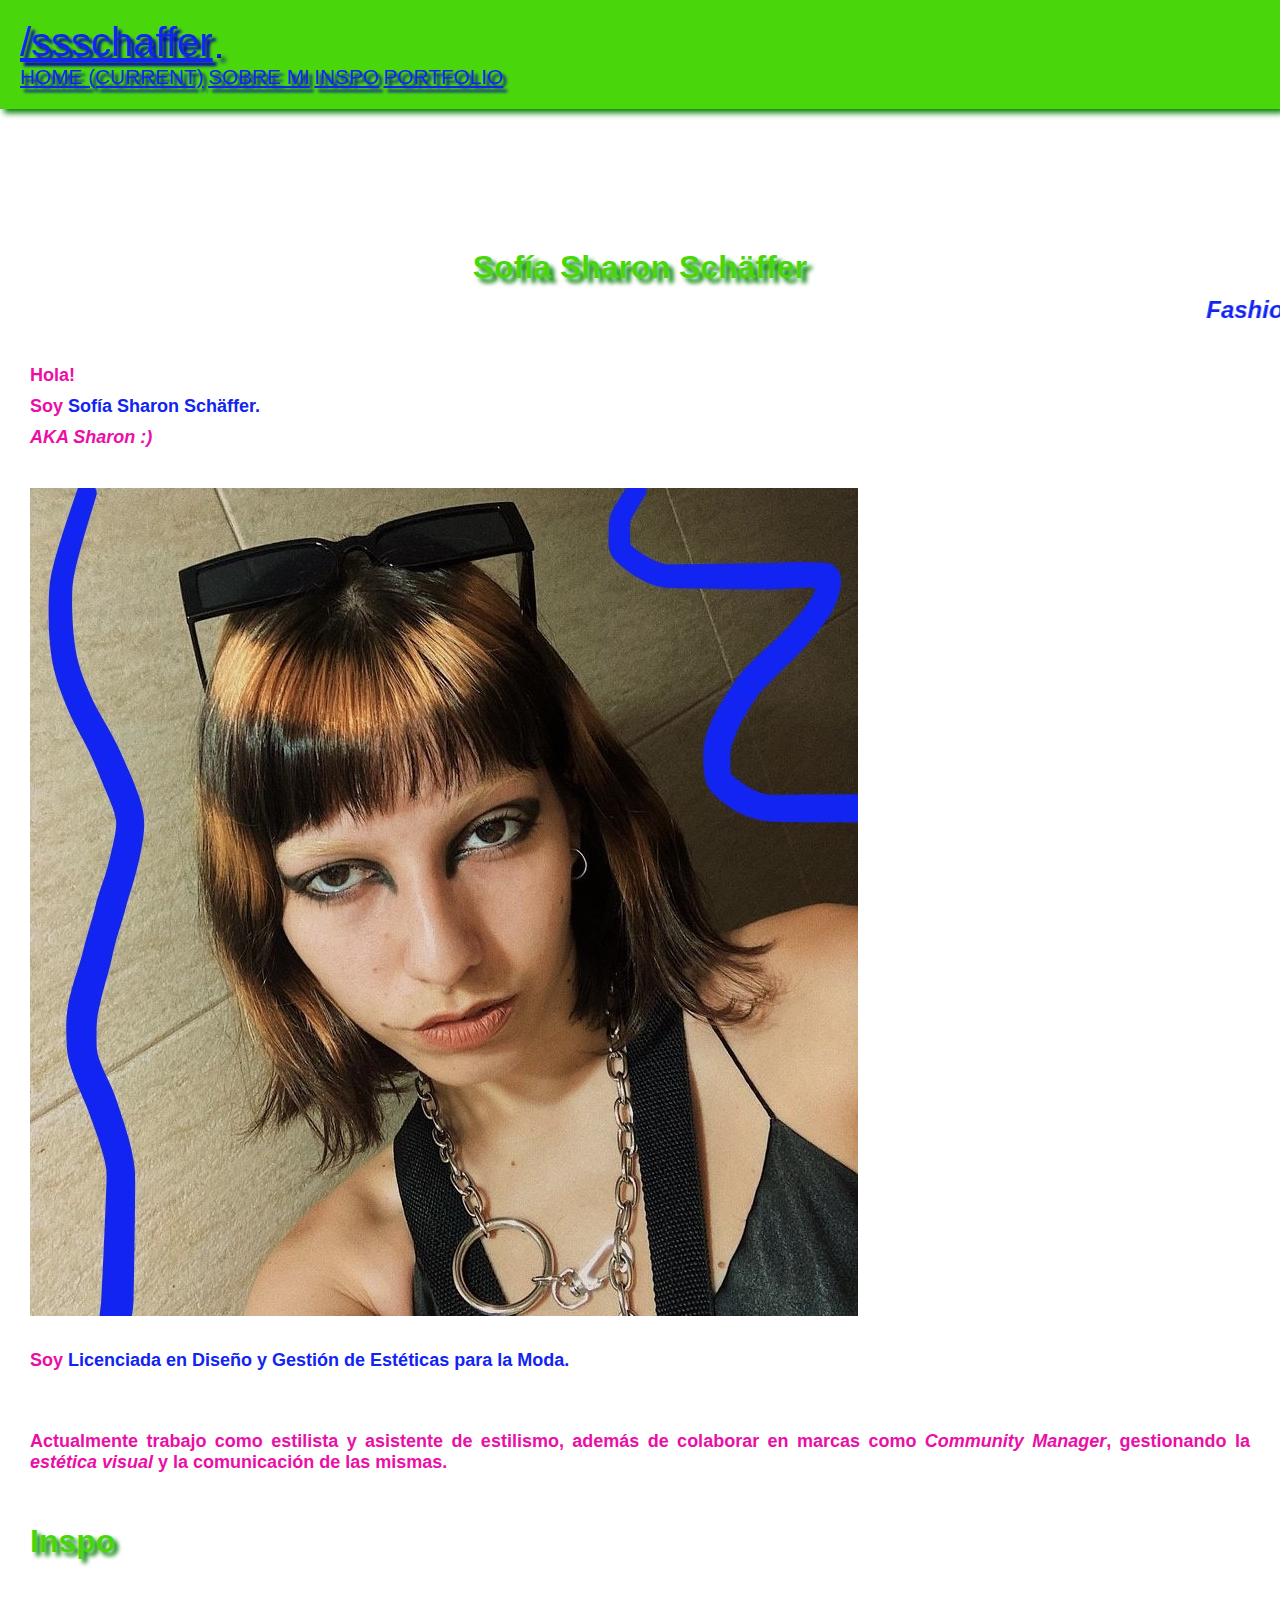
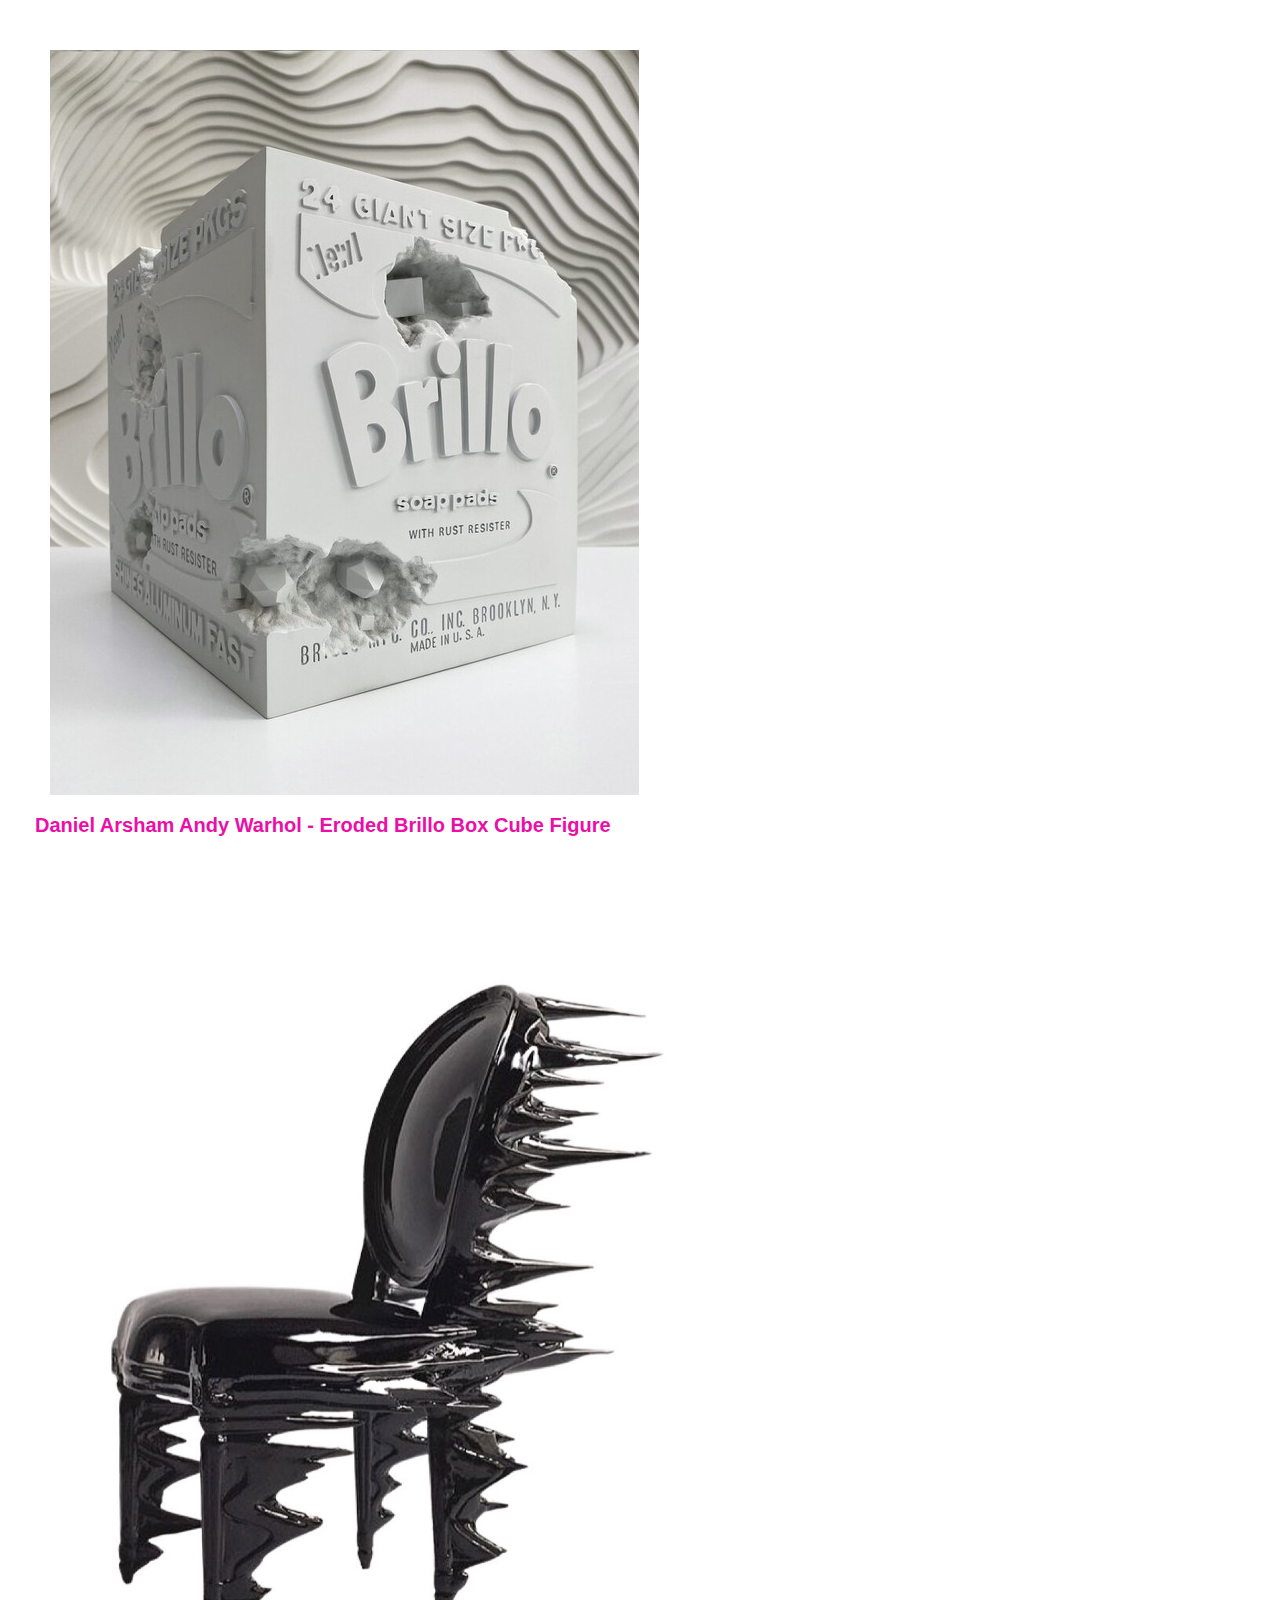
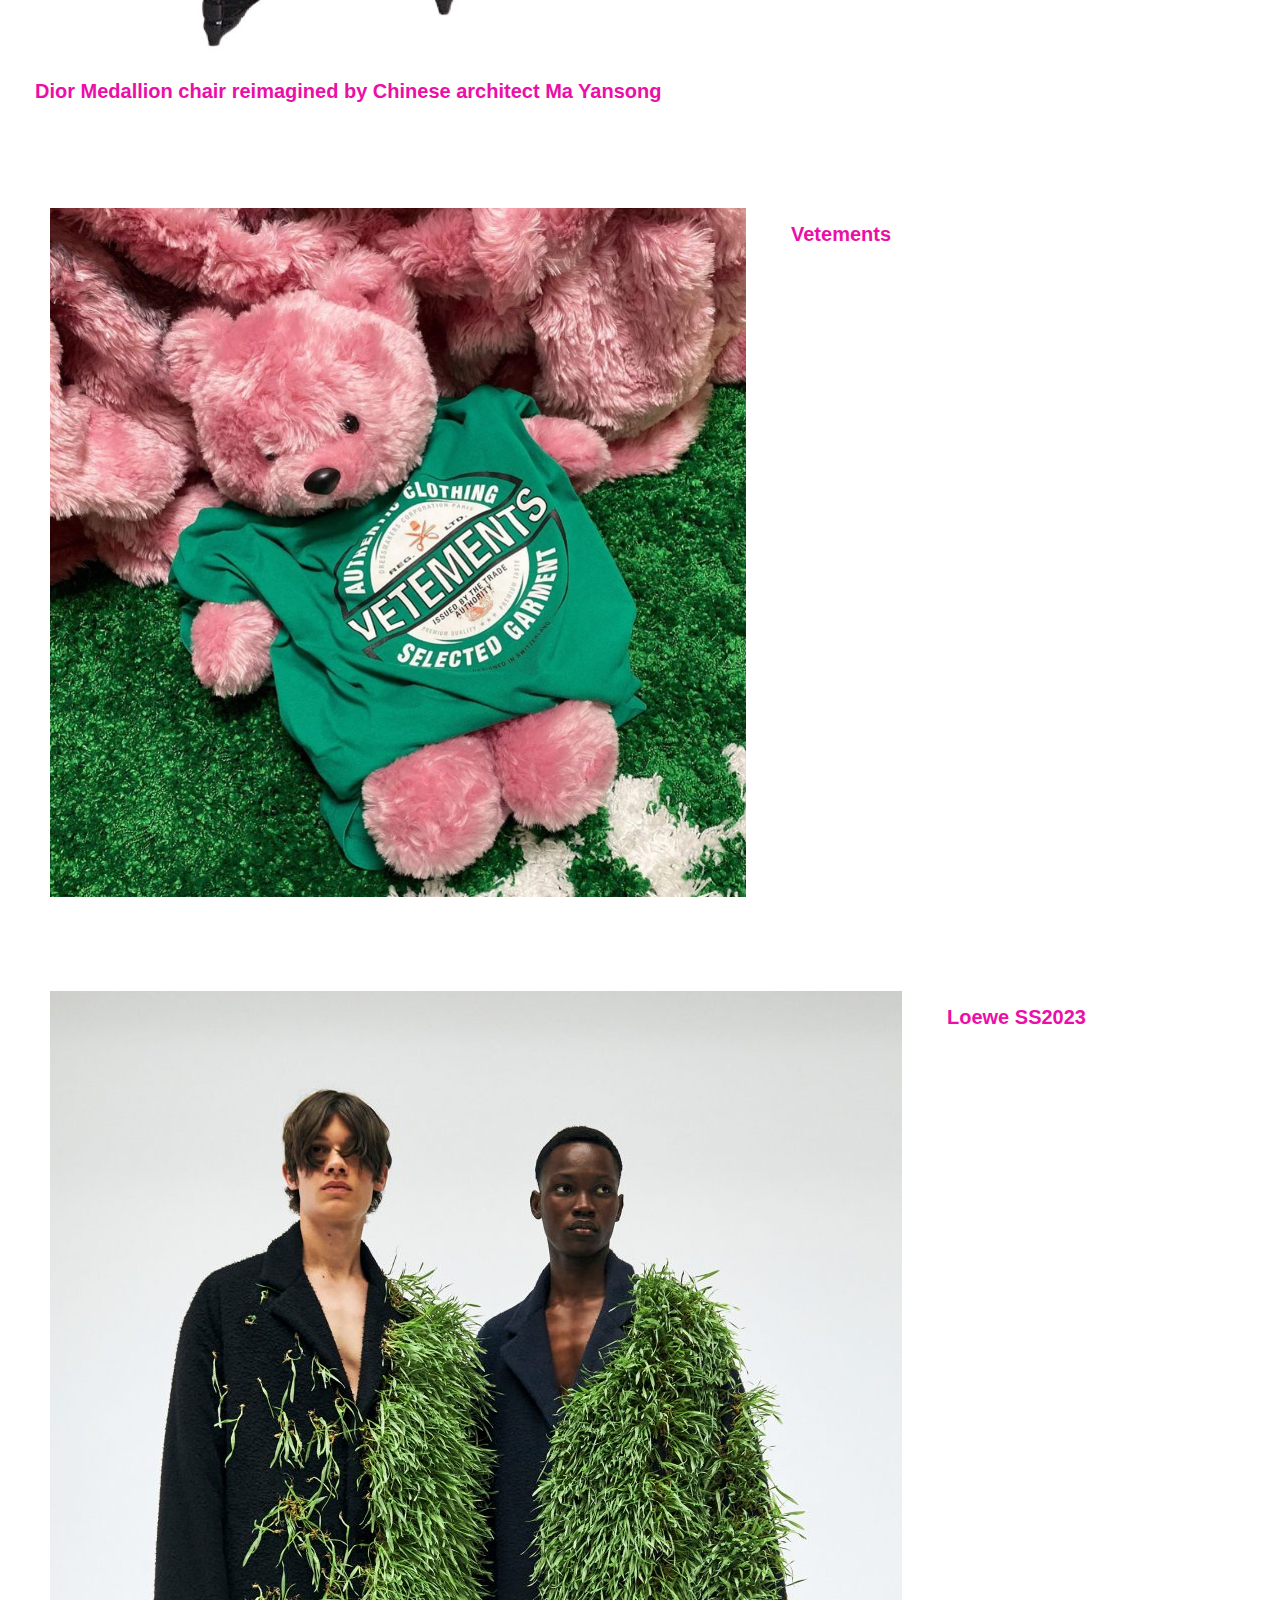
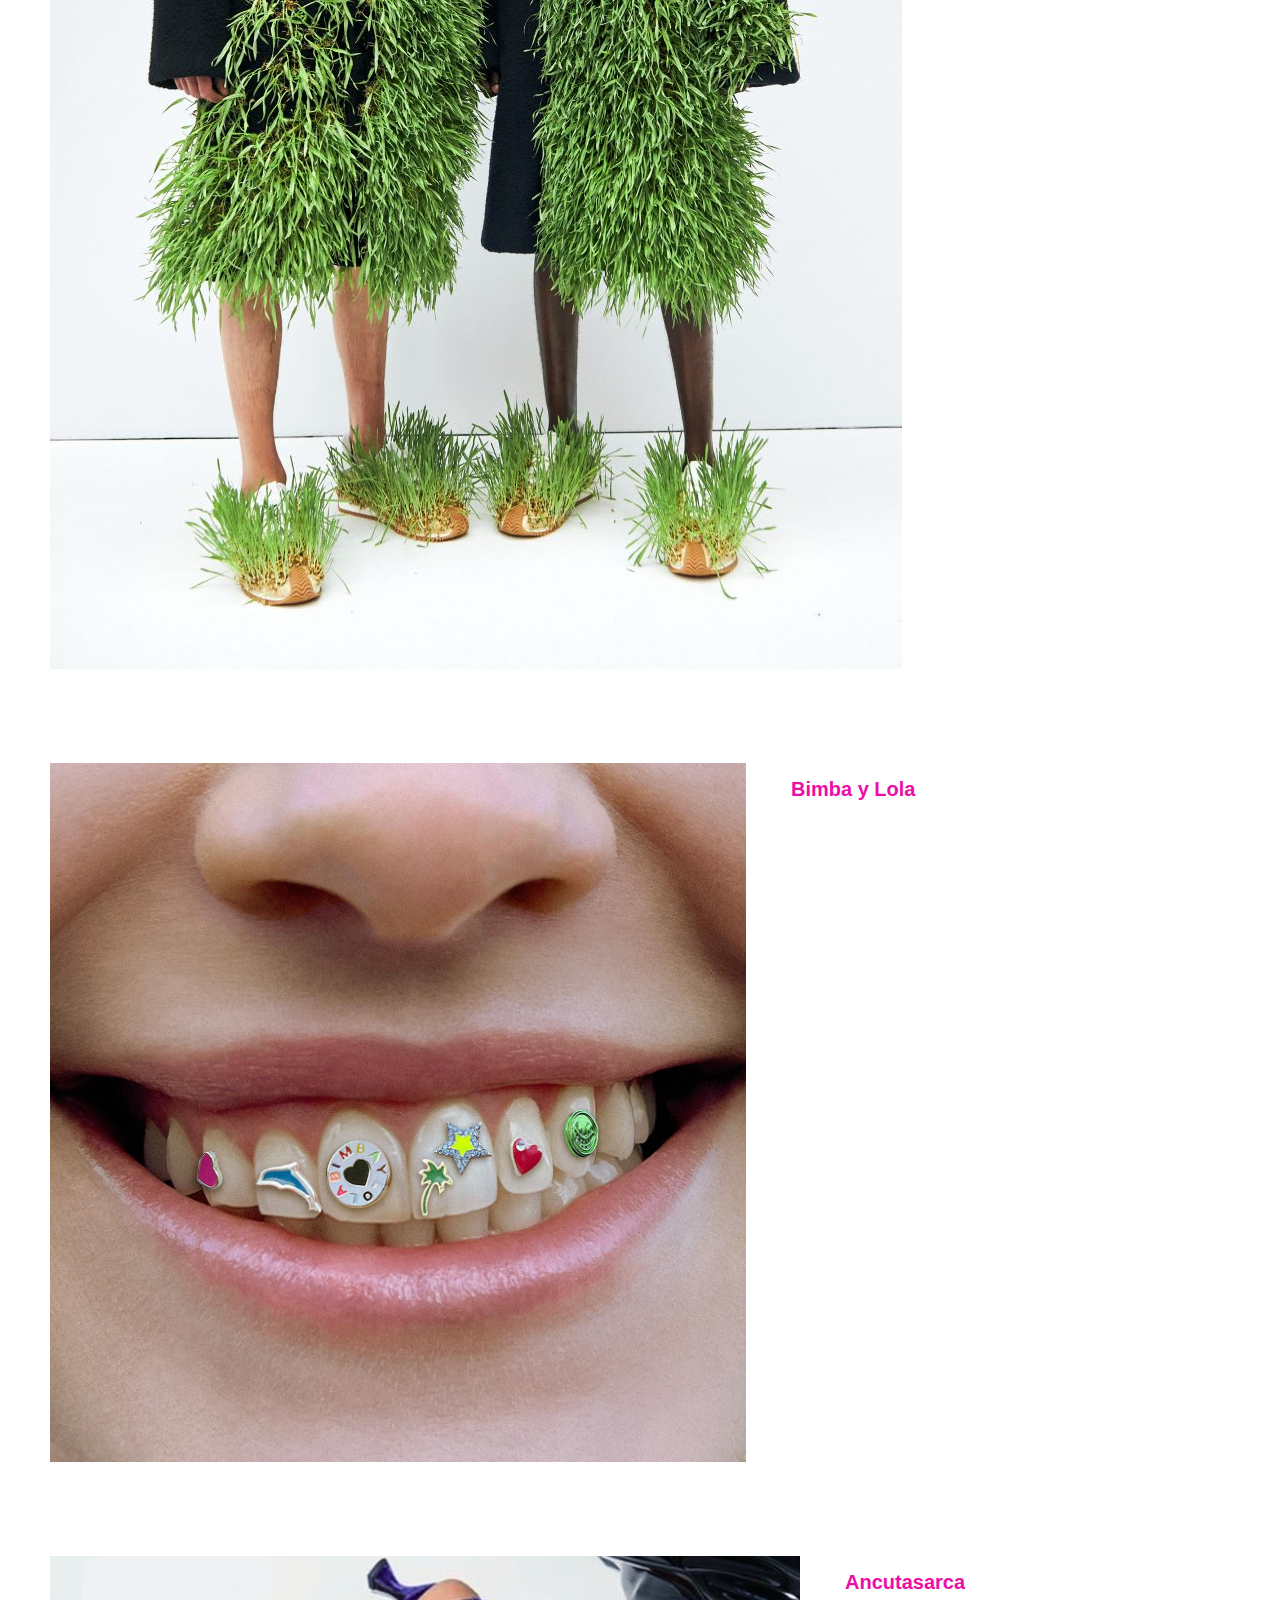
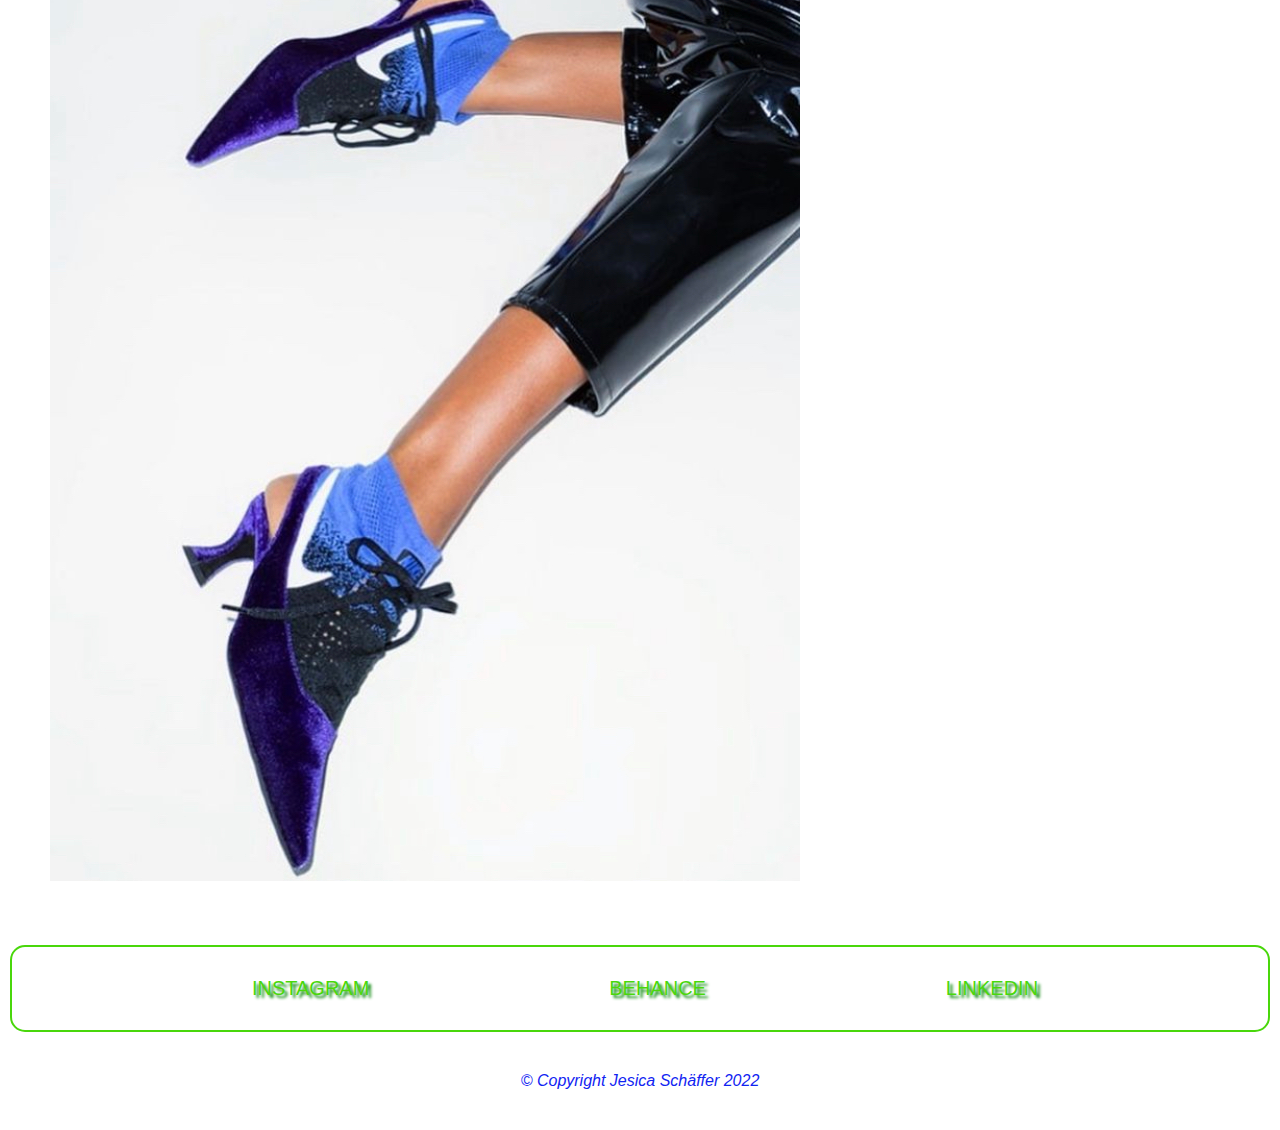
<file: index.html>
<!DOCTYPE html>
<html lang="es">

<head>
    <meta charset="UTF-8">
    <meta http-equiv="X-UA-Compatible" content="IE=edge">
    <meta name="viewport" content="width=device-width, initial-scale=1.0">
    <link rel="shortcut icon" href="./multimedia/favicon.jpg">
    <link rel="stylesheet" href="https://cdnjs.cloudflare.com/ajax/libs/font-awesome/6.1.1/css/all.min.css"
    integrity="sha512-KfkfwYDsLkIlwQp6LFnl8zNdLGxu9YAA1QvwINks4PhcElQSvqcyVLLD9aMhXd13uQjoXtEKNosOWaZqXgel0g=="
    crossorigin="anonymous" referrerpolicy="no-referrer">
    <link rel="stylesheet" href="https://cdn.jsdelivr.net/npm/bootstrap@4.6.2/dist/css/bootstrap.min.css"
    integrity="sha384-xOolHFLEh07PJGoPkLv1IbcEPTNtaed2xpHsD9ESMhqIYd0nLMwNLD69Npy4HI+N" crossorigin="anonymous">
    <link rel="stylesheet" href="styles.css">
    <title>/ssschaffer</title>
</head>

<body>

<header>
    <nav class="navbar navbar-expand-lg navbar-light bg-light fixed-top">
        <a class="navbar-brand" href="index.html">/ssschaffer</a>
        <button class="navbar-toggler" type="button" data-toggle="collapse" data-target="#navbarNavAltMarkup" aria-controls="navbarNavAltMarkup" aria-expanded="false" aria-label="Toggle navigation">
        <span class="navbar-toggler-icon"></span>
        </button>
        <div class="collapse navbar-collapse justify-content-end" id="navbarNavAltMarkup">
        <div class="navbar-nav">
            <a class="nav-link active" href="index.html">Home <span class="sr-only">(current)</span></a>
            <a class="nav-link" href="./pages/aboutme.html">Sobre mi</a>
            <a class="nav-link" href="./pages/inspo.html">Inspo</a>
            <a class="nav-link" href="https://www.behance.net/ssschaffer">Portfolio</a>

            <div id="redesNav" class="hide">
                <a href="https://www.instagram.com/ssschaffer/">
                    <div class="nav__iconos insta__nav">
                        <i class="fa-brands fa-instagram"></i>
                        <p>INSTAGRAM</p>
                    </div>
                </a>
                <a href="mailto:sof.schaffer@gmail.com">
                    <div class="nav__iconos mail__nav">
                        <i class="fa-regular fa-envelope"></i>
                        <p>MAIL</p>
                    </div>
                </a>
                <a href="https://www.behance.net/ssschaffer">
                    <div class="nav__iconos behance__nav">
                        <i class="fa-brands fa-behance"></i>
                        <p>BEHANCE</p>
                    </div>
                </a>
                <a href="https://ar.linkedin.com/in/ssschaffer">
                    <div class="nav__iconos linkedin__nav">
                        <i class="fa-brands fa-linkedin-in"></i>
                        <p>LINKEDIN</p>
                    </div>
                </a>
            </div>

        </div>
        </div>
    </nav>
</header>
<!-- header fin -->

<!-- main inicio -->
    <main>
        <h1 class="titulo"><a href="./index.html">Sofía Sharon Schäffer</a></h1>
        <h2 class="subtitulo">
            <marquee behavior="scroll" direction="left" scrollamount="8"><em>Fashion Stylist :)</em></marquee>
        </h2>

        <section class="hola">
            <h2 class="soy">Hola!</h2>
            <h2 class="soy">Soy <span> Sofía Sharon Schäffer.</span></h2>
            <h2 class="soy"><em>AKA Sharon :)</em></h2>
        </section>

        <section>
            <div class="container">
                <div class="col-md-4">
                    <img src="./multimedia/Sof_2.jpg" class="img-fluid" alt="foto de Sofia">
                </div>
            </div>

            <div>
                <h2 class="soyTexto">Soy <span> Licenciada en Diseño y Gestión de Estéticas para la Moda.</span>
                </h2>
                <h2 class="soyTexto">Actualmente trabajo como estilista y asistente de estilismo, además de colaborar en
                    marcas como <em>Community Manager</em>, gestionando la <em>estética visual</em> y la comunicación de
                    las mismas.</h2>
            </div>
        </section>

<!-- sección INSPO inicio -->
        <h2 class="TitleInspo">Inspo</h2>

        <div class="container-fluid">
            <div class="row">
                <div class="boxArtists">
                    <div class="col-lg-6 col-sm-12">
                        <img src="./multimedia/inspo/Daniel Arsham Andy Warhol - Eroded Brillo Box Cube Figure.jpg"
                        class="img-fluid" alt="Eroded Brillo Box Cube Figure">
                    </div>
                    <div class="col-lg-6 col-sm-12">
                        <h2 class="inspoText">Daniel Arsham Andy Warhol - Eroded Brillo Box Cube Figure</h2>
                    </div>
                </div>
                <div class="boxArtists">
                    <div class="col-lg-6 col-sm-12">
                        <img src="./multimedia/inspo/Dior Medallion chair reimagined by Chinese architect Ma Yansong .jpg" class="img-fluid" alt="Dior Medallion chair">
                    </div>
                    <div class="col-lg-6 col-sm-12">
                        <h2 class="inspoText">Dior Medallion chair reimagined by Chinese architect Ma Yansong</h2>
                    </div>
                </div>
                <div class="boxArtists">
                    <div class="col-lg-6 col-sm-12">
                        <img src="./multimedia/inspo/Vetements.jpg" class="img-fluid" alt="Vetements">
                    </div>
                    <div class="col-lg-6 col-sm-12">
                        <h2 class="inspoText">Vetements</h2>
                    </div>
                </div>
                <div class="boxArtists">
                    <div class="col-lg-6 col-sm-12">
                        <img src="./multimedia/inspo/loewe SS2023.jpg" class="img-fluid" alt="Loewe SS2023">
                    </div>
                    <div class="col-lg-6 col-sm-12">
                        <h2 class="inspoText">Loewe SS2023</h2>
                    </div>
                </div>
                <div class="boxArtists">
                    <div class="col-lg-6 col-sm-12">
                        <img src="./multimedia/inspo/Bimba y Lola.jpg" class="img-fluid" alt="Bimba y Lola">
                    </div>
                    <div class="col-lg-6 col-sm-12">
                        <h2 class="inspoText">Bimba y Lola</h2>
                    </div>
                </div>
                <div class="boxArtists">
                    <div class="col-lg-6 col-sm-12">
                        <img src="./multimedia/inspo/Ancutasarca.PNG" class="img-fluid" alt="Ancutasarca">
                    </div>
                    <div class="col-lg-6 col-sm-12">
                        <h2 class="inspoText">Ancutasarca</h2>
                    </div>
                </div>
            </div>
        </div>
    </main>
<!-- sección INSPO fin -->
<!-- main fin -->

<!-- footer inicio -->
    <footer>
        <div id=redes>
            <a href="https://www.instagram.com/ssschaffer/">
                <div class="footer__iconos">
                    <i class="fa-brands fa-instagram"></i>
                    <p>INSTAGRAM</p>
                </div>
            </a>
            <a href="https://www.behance.net/ssschaffer">
                <div class="footer__iconos">
                    <i class="fa-brands fa-behance"></i>
                    <p>BEHANCE</p>
                </div>
            </a>
            <a href="https://ar.linkedin.com/in/ssschaffer">
                <div class="footer__iconos">
                    <i class="fa-brands fa-linkedin-in"></i>
                    <p>LINKEDIN</p>
                </div>
            </a>
        </div>
        <i class=fa-solid fa-barsi></i>
        <p id="copy"><em>© Copyright Jesica Schäffer 2022</em></p>
    </footer>
<!-- footer fin -->

<!-- botón UP inicio -->
    <a href="#" class="subir">
        <i class="fa-solid fa-angles-up"></i>
    </a>
<!-- botón UP fin -->

<!-- scripts bootstrap inicio -->
    <script src="https://cdn.jsdelivr.net/npm/jquery@3.5.1/dist/jquery.slim.min.js"
    integrity="sha384-DfXdz2htPH0lsSSs5nCTpuj/zy4C+OGpamoFVy38MVBnE+IbbVYUew+OrCXaRkfj" crossorigin="anonymous">
    </script>
    <script src="https://cdn.jsdelivr.net/npm/popper.js@1.16.1/dist/umd/popper.min.js"
    integrity="sha384-9/reFTGAW83EW2RDu2S0VKaIzap3H66lZH81PoYlFhbGU+6BZp6G7niu735Sk7lN" crossorigin="anonymous">
    </script>
    <script src="https://cdn.jsdelivr.net/npm/bootstrap@4.6.2/dist/js/bootstrap.min.js"
    integrity="sha384-+sLIOodYLS7CIrQpBjl+C7nPvqq+FbNUBDunl/OZv93DB7Ln/533i8e/mZXLi/P+" crossorigin="anonymous">
    </script>
<!-- scripts bootstrap fin -->

</body>

</html>
</file>
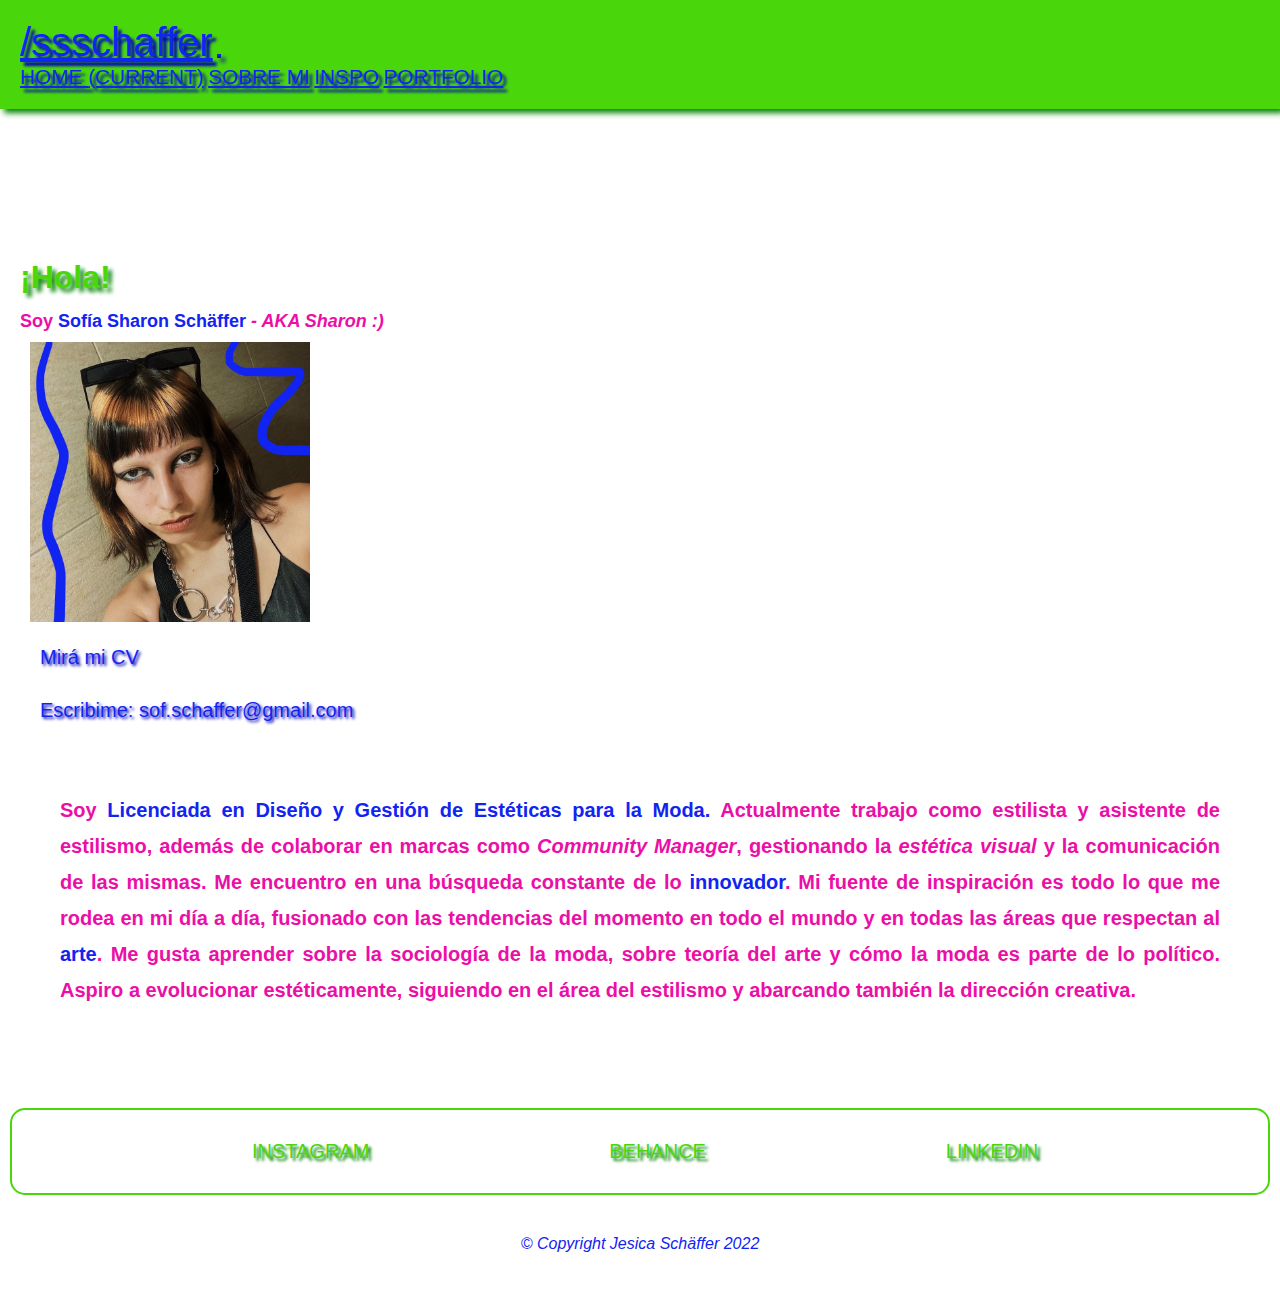
<file: pages/aboutme.html>
<!DOCTYPE html>
<html lang="es">

<head>
    <meta charset="UTF-8">
    <meta http-equiv="X-UA-Compatible" content="IE=edge">
    <meta name="viewport" content="width=device-width, initial-scale=1.0">
    <meta name="title" content="Acerca de mí: Sofía Sharon Schaffer. Licenciada en Diseño y Gestión de Estéticas para la Moda">
    <meta name="description" content="Te cuento un poco acerca de mí para que puedas conocerme más y contactarme para trabajar en algún proyecto">
    <meta name="keywords" content="PORTFOLIO, CONTACTO, ABOUT, LINKEDIN, MAIL, TRABAJO, JOBS, WORK TOGETHER, MODA, DISEÑO, FASHION, ESTILISMO, ESTILISTA, ESTILISTA DE MODA, FASHION STYLIST, LICENCIADA, ARTE, ART, ESTÉTICA, AESTHETIC">
    <link rel="shortcut icon" href="./multimedia/favicon.jpg">
    <link rel="stylesheet" href="https://cdnjs.cloudflare.com/ajax/libs/font-awesome/6.1.1/css/all.min.css"
    integrity="sha512-KfkfwYDsLkIlwQp6LFnl8zNdLGxu9YAA1QvwINks4PhcElQSvqcyVLLD9aMhXd13uQjoXtEKNosOWaZqXgel0g=="
    crossorigin="anonymous" referrerpolicy="no-referrer">
    <link rel="stylesheet" href="https://cdn.jsdelivr.net/npm/bootstrap@4.6.2/dist/css/bootstrap.min.css"
    integrity="sha384-xOolHFLEh07PJGoPkLv1IbcEPTNtaed2xpHsD9ESMhqIYd0nLMwNLD69Npy4HI+N" crossorigin="anonymous">
    <link rel="stylesheet" href="../styles.css">
    <title>Acerca de mí</title>
</head>

<body>

<!-- header inicio -->
<header>

    <nav class="navbar navbar-expand-lg navbar-light bg-light fixed-top">
        <a class="navbar-brand" href="../index.html">/ssschaffer</a>
        <button class="navbar-toggler" type="button" data-toggle="collapse" data-target="#navbarNavAltMarkup" aria-controls="navbarNavAltMarkup" aria-expanded="false" aria-label="Toggle navigation">
        <span class="navbar-toggler-icon"></span>
        </button>
        <div class="collapse navbar-collapse justify-content-end" id="navbarNavAltMarkup">
        <div class="navbar-nav">
            <a class="nav-link active" href="../index.html">Home <span class="sr-only">(current)</span></a>
            <a class="nav-link" href="aboutme.html">Sobre mi</a>
            <a class="nav-link" href="./inspo.html">Inspo</a>
            <a class="nav-link" href="https://www.behance.net/ssschaffer">Portfolio</a>

            <div id="redesNav" class="hide">
                <a href="https://www.instagram.com/ssschaffer/">
                    <div class="nav__iconos insta__nav">
                        <i class="fa-brands fa-instagram"></i>
                        <p>INSTAGRAM</p>
                    </div>
                </a>
                <a href="mailto:sof.schaffer@gmail.com">
                    <div class="nav__iconos mail__nav">
                        <i class="fa-regular fa-envelope"></i>
                        <p>MAIL</p>
                    </div>
                </a>
                <a href="https://www.behance.net/ssschaffer">
                    <div class="nav__iconos behance__nav">
                        <i class="fa-brands fa-behance"></i>
                        <p>BEHANCE</p>
                    </div>
                </a>
                <a href="https://ar.linkedin.com/in/ssschaffer">
                    <div class="nav__iconos linkedin__nav">
                        <i class="fa-brands fa-linkedin-in"></i>
                        <p>LINKEDIN</p>
                    </div>
                </a>
            </div>

        </div>
        </div>
    </nav>

</header>
<!-- header fin -->

    <h1 class="saludo saludo__verde">¡Hola!</h1>
    <h2 class="aboutMe">Soy <span> Sofía Sharon Schäffer</span><em> - AKA Sharon :)</em></h2>

    <section class="container-fluid">
        <div class="row">
            <img src="../multimedia/Sof_2.jpg" width="280" height="280" class="img-fluid col-lg-4 col-sm-12"
                alt="foto de Sofía">
            <div id="linkedin">
                <a href="https://ar.linkedin.com/in/ssschaffer"><i class="fa-brands fa-linkedin-in"></i>
                    <p>Mirá mi CV</p>
                </a>
            </div>
            <div id="mail">
                <a href="mailto:sof.schaffer@gmail.com"><i class="fa-regular fa-envelope"></i>
                    <p>Escribime: sof.schaffer@gmail.com</p>
                </a>
            </div>
        </div>
    </section>

    <section class="container-fluid hola">
        <div class="row">
            <h2 class="aboutMeText">Soy <span> Licenciada en Diseño y Gestión de Estéticas para la Moda.</span>
                Actualmente trabajo como estilista y asistente de estilismo, además de colaborar en marcas como
                <em>Community Manager</em>, gestionando la <em>estética visual</em> y la comunicación de las mismas.
                Me encuentro en una búsqueda constante de lo <span>innovador</span>.
                Mi fuente de inspiración es todo lo que me rodea en mi día a día, fusionado con las tendencias del
                momento en todo el mundo y en todas las áreas que respectan al <span>arte</span>.
                Me gusta aprender sobre la sociología de la moda, sobre teoría del arte y cómo la moda es parte de lo político.
                Aspiro a evolucionar estéticamente, siguiendo en el área del estilismo y abarcando también la dirección creativa.
            </h2>
        </div>
    </section>

<!-- footer inicio -->
    <footer>
        <div id=redes>
            <a href="https://www.instagram.com/ssschaffer/">
                <div class="footer__iconos">
                    <i class="fa-brands fa-instagram"></i>
                    <p>INSTAGRAM</p>
                </div>
            </a>
            <a href="https://www.behance.net/ssschaffer">
                <div class="footer__iconos">
                    <i class="fa-brands fa-behance"></i>
                    <p>BEHANCE</p>
                </div>
            </a>
            <a href="https://ar.linkedin.com/in/ssschaffer">
                <div class="footer__iconos">
                    <i class="fa-brands fa-linkedin-in"></i>
                    <p>LINKEDIN</p>
                </div>
            </a>
        </div>
        <i class=fa-solid fa-barsi></i>
        <p id="copy"><em>© Copyright Jesica Schäffer 2022</em></p>
    </footer>
<!-- footer fin -->

<!-- botón UP inicio-->
    <a href="#" class="subir">
        <i class="fa-solid fa-angles-up"></i>
    </a>
<!-- botón UP fin-->

<!-- scripts bootstrap inicio-->
    <script src="https://cdn.jsdelivr.net/npm/jquery@3.5.1/dist/jquery.slim.min.js"
    integrity="sha384-DfXdz2htPH0lsSSs5nCTpuj/zy4C+OGpamoFVy38MVBnE+IbbVYUew+OrCXaRkfj" crossorigin="anonymous">
    </script>
    <script src="https://cdn.jsdelivr.net/npm/popper.js@1.16.1/dist/umd/popper.min.js"
        integrity="sha384-9/reFTGAW83EW2RDu2S0VKaIzap3H66lZH81PoYlFhbGU+6BZp6G7niu735Sk7lN" crossorigin="anonymous">
    </script>
    <script src="https://cdn.jsdelivr.net/npm/bootstrap@4.6.2/dist/js/bootstrap.min.js"
        integrity="sha384-+sLIOodYLS7CIrQpBjl+C7nPvqq+FbNUBDunl/OZv93DB7Ln/533i8e/mZXLi/P+" crossorigin="anonymous">
    </script>
<!-- scripts bootstrap fin-->
</body>

</html>
</file>
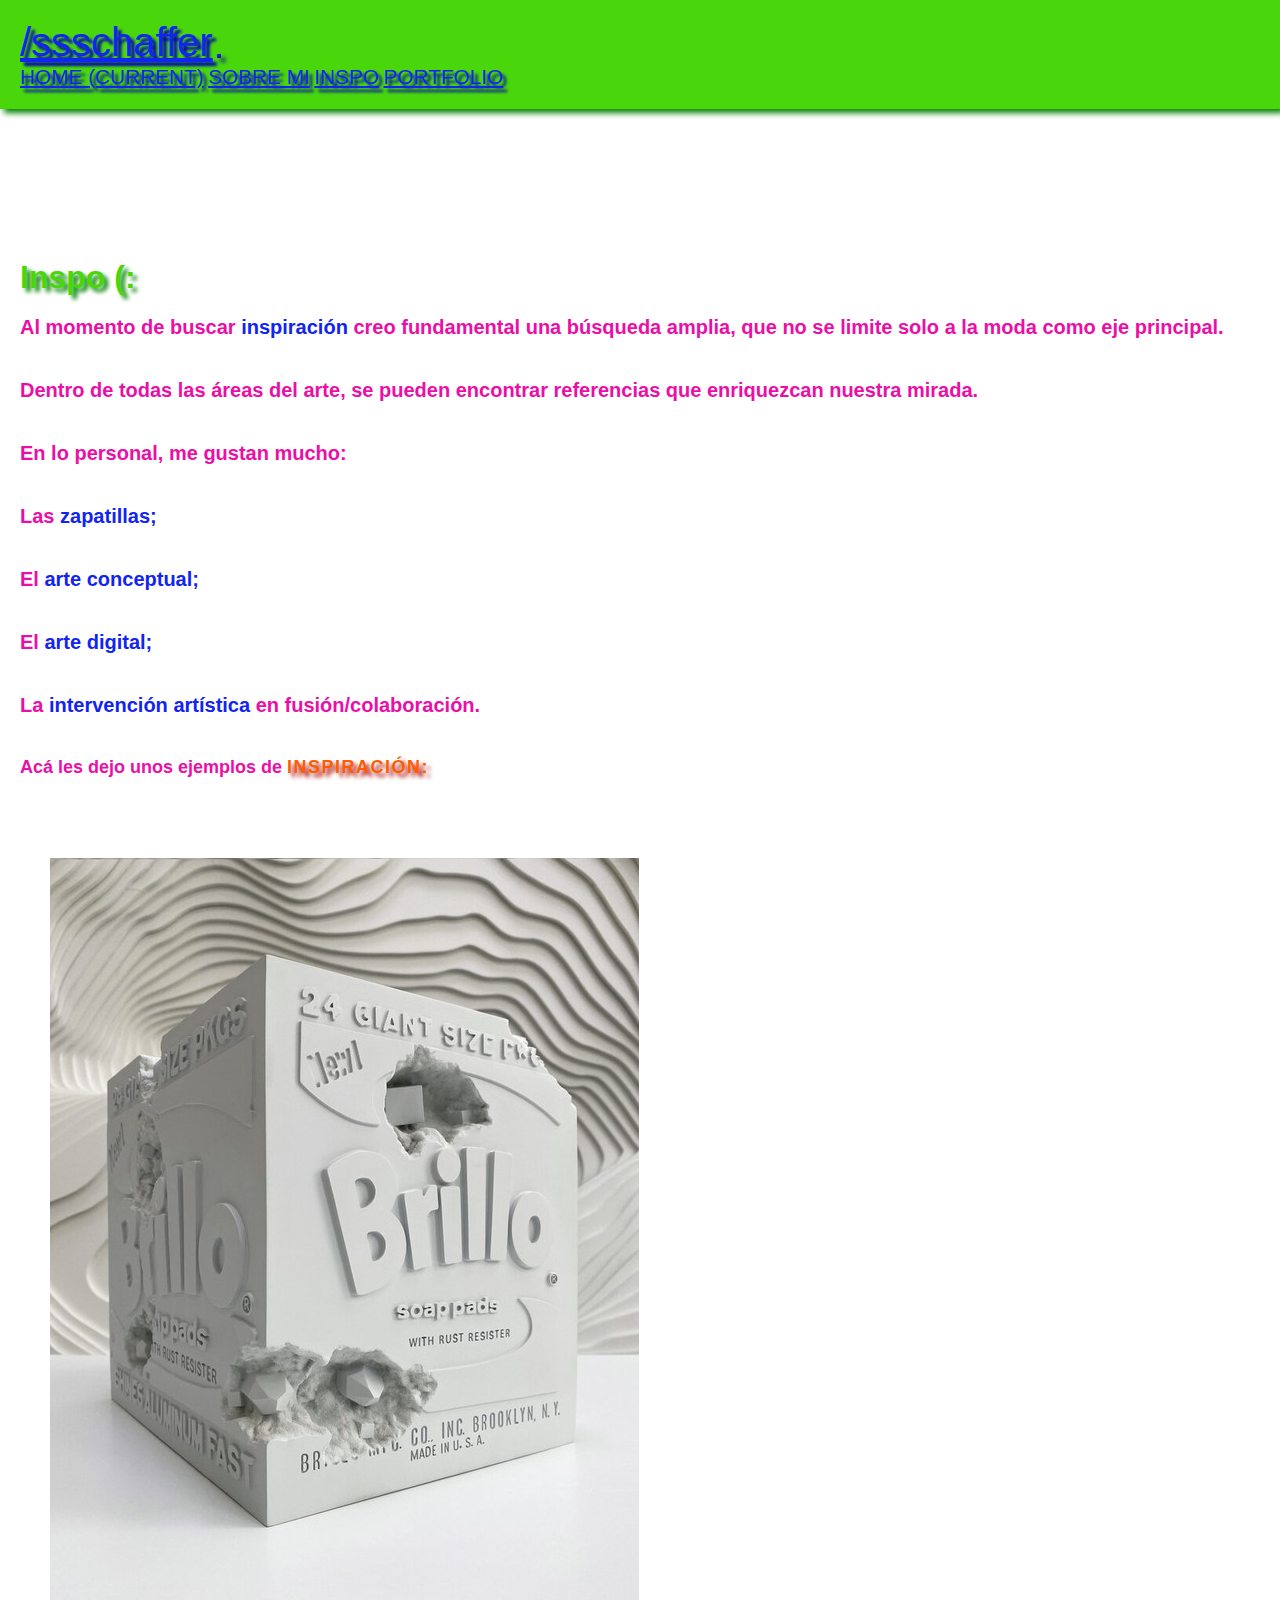
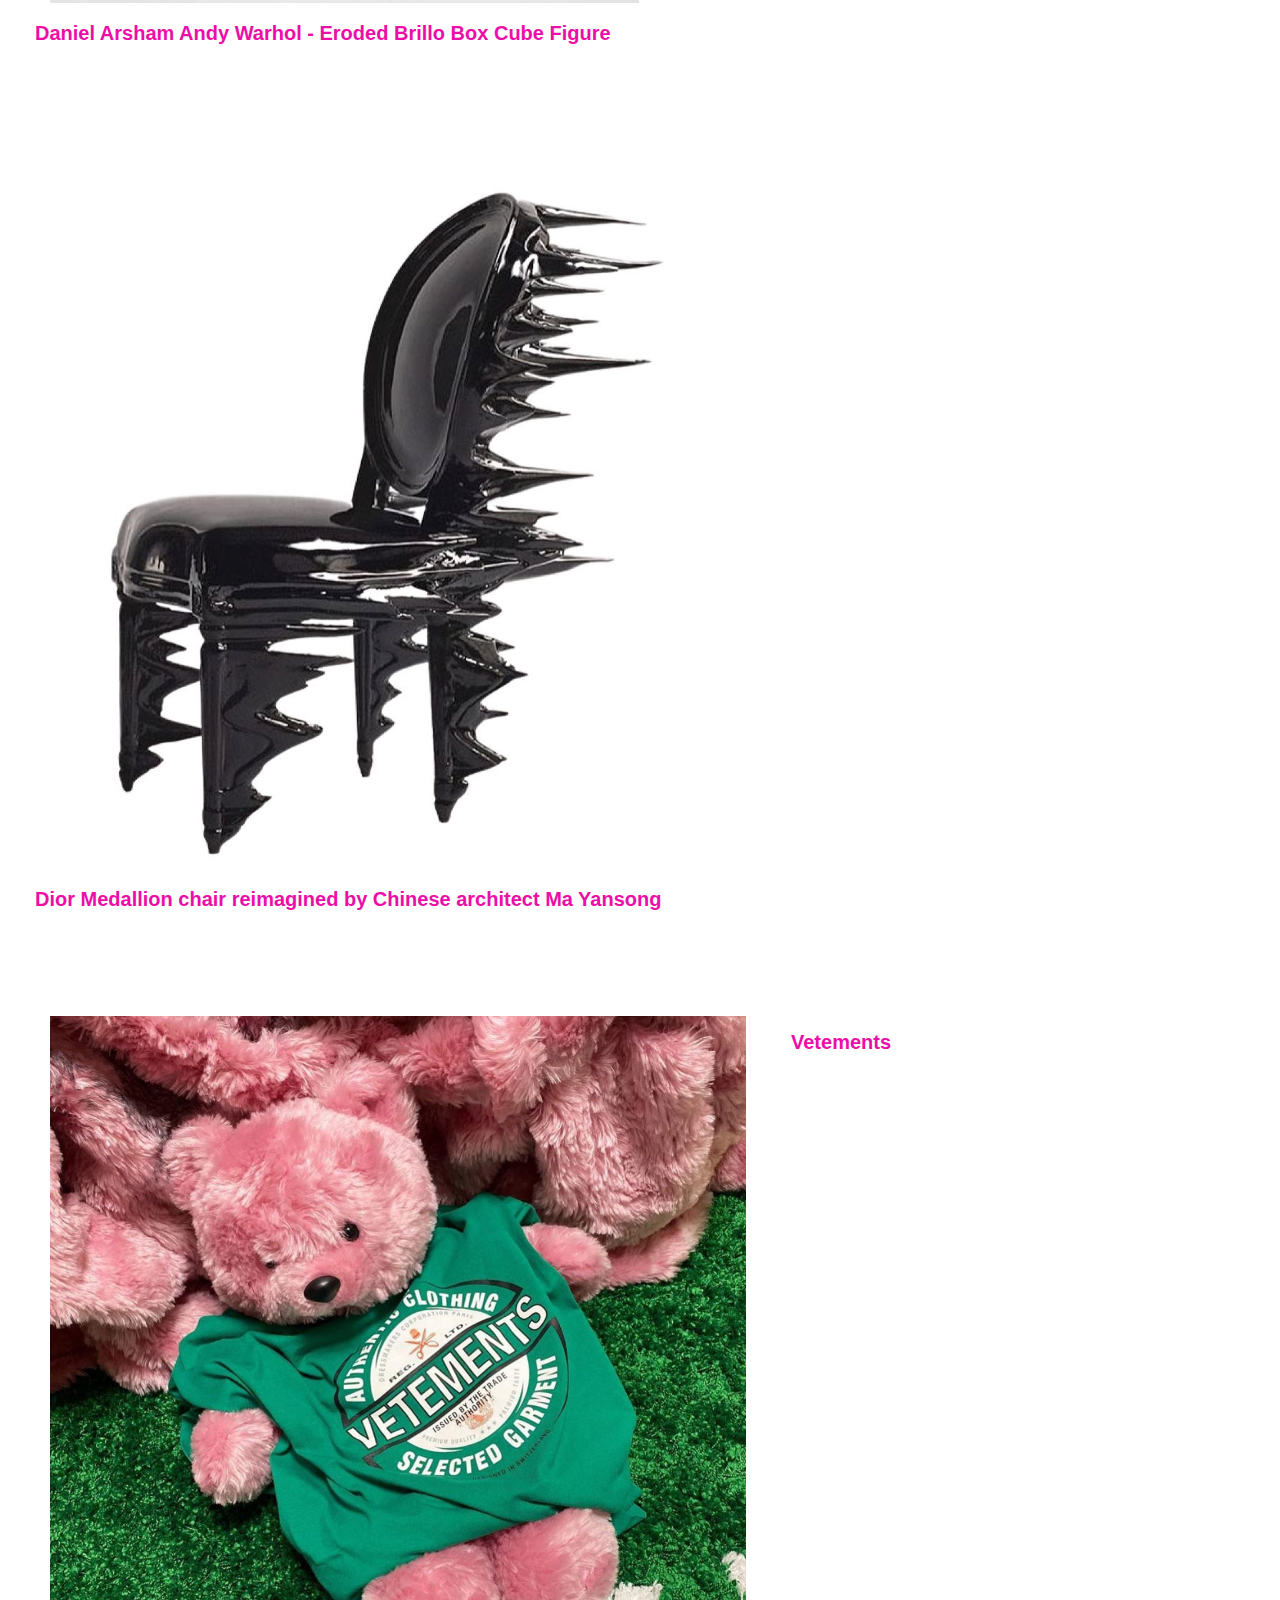
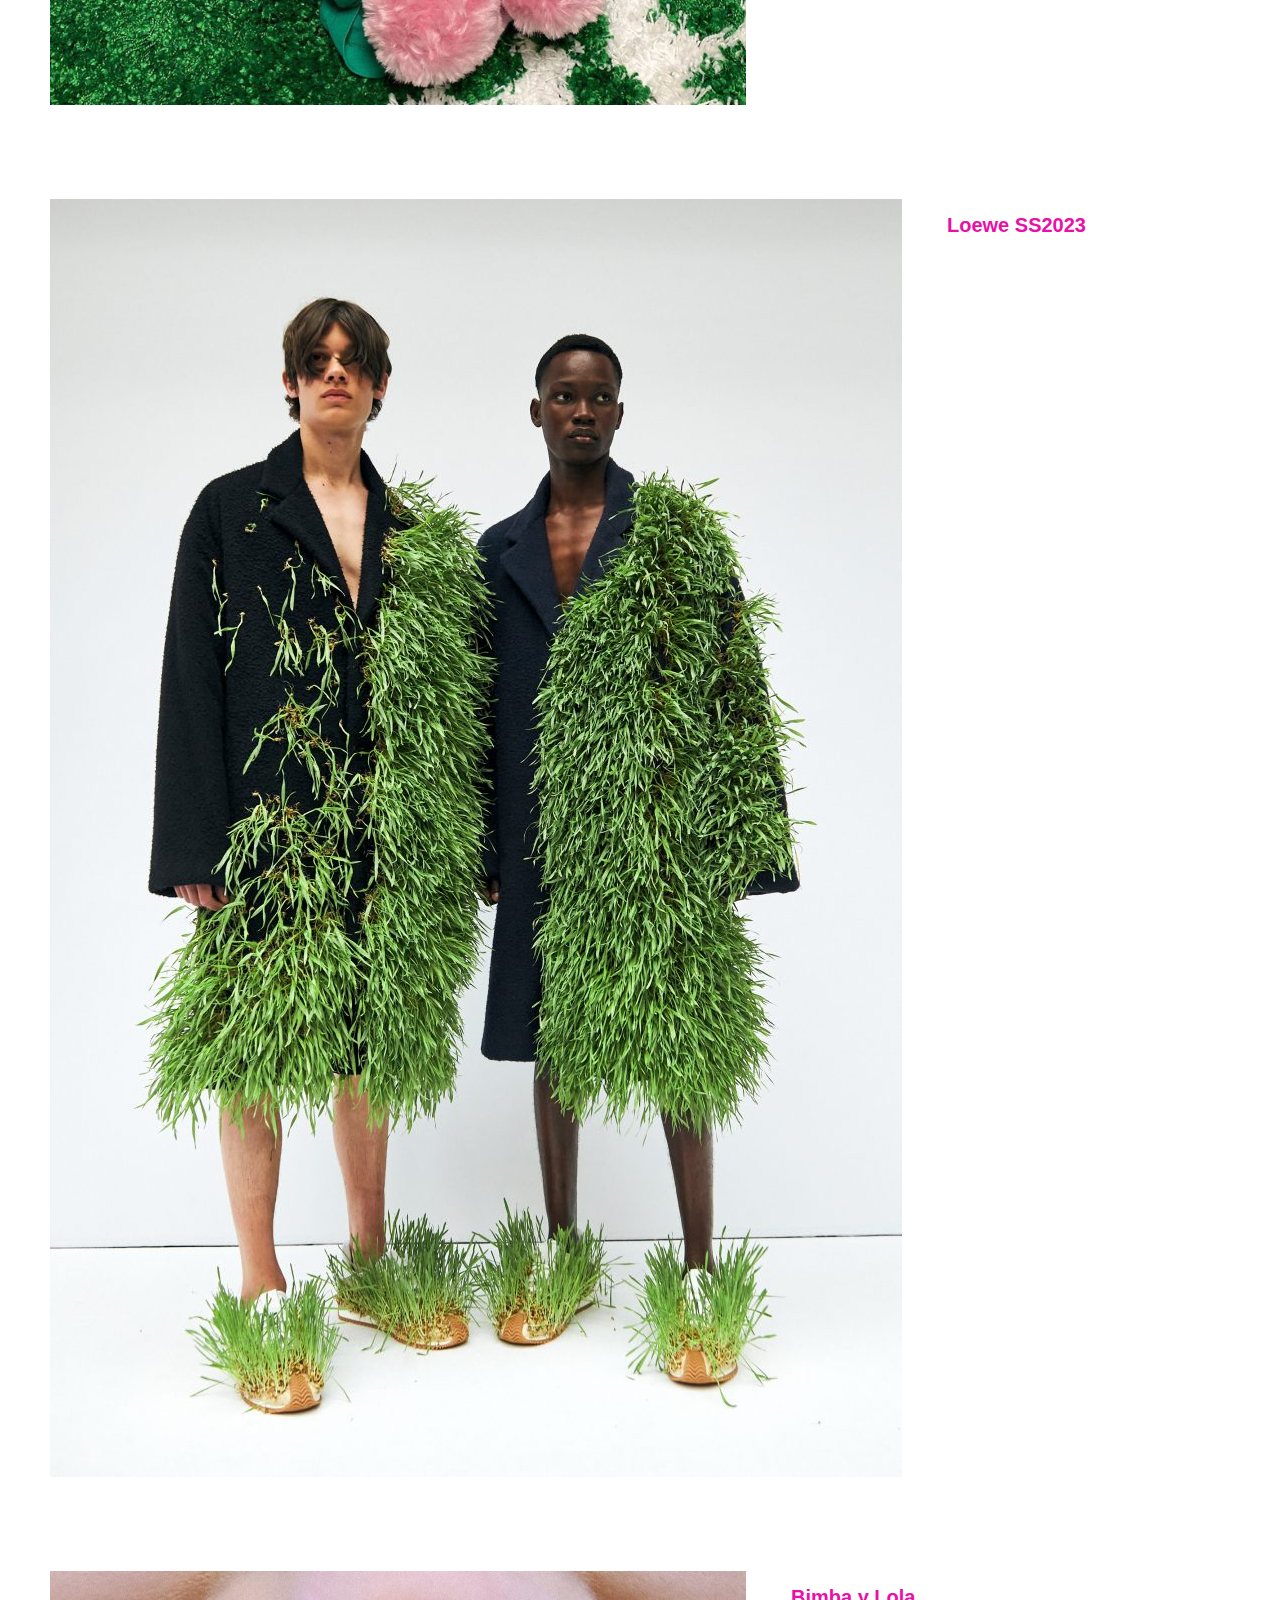
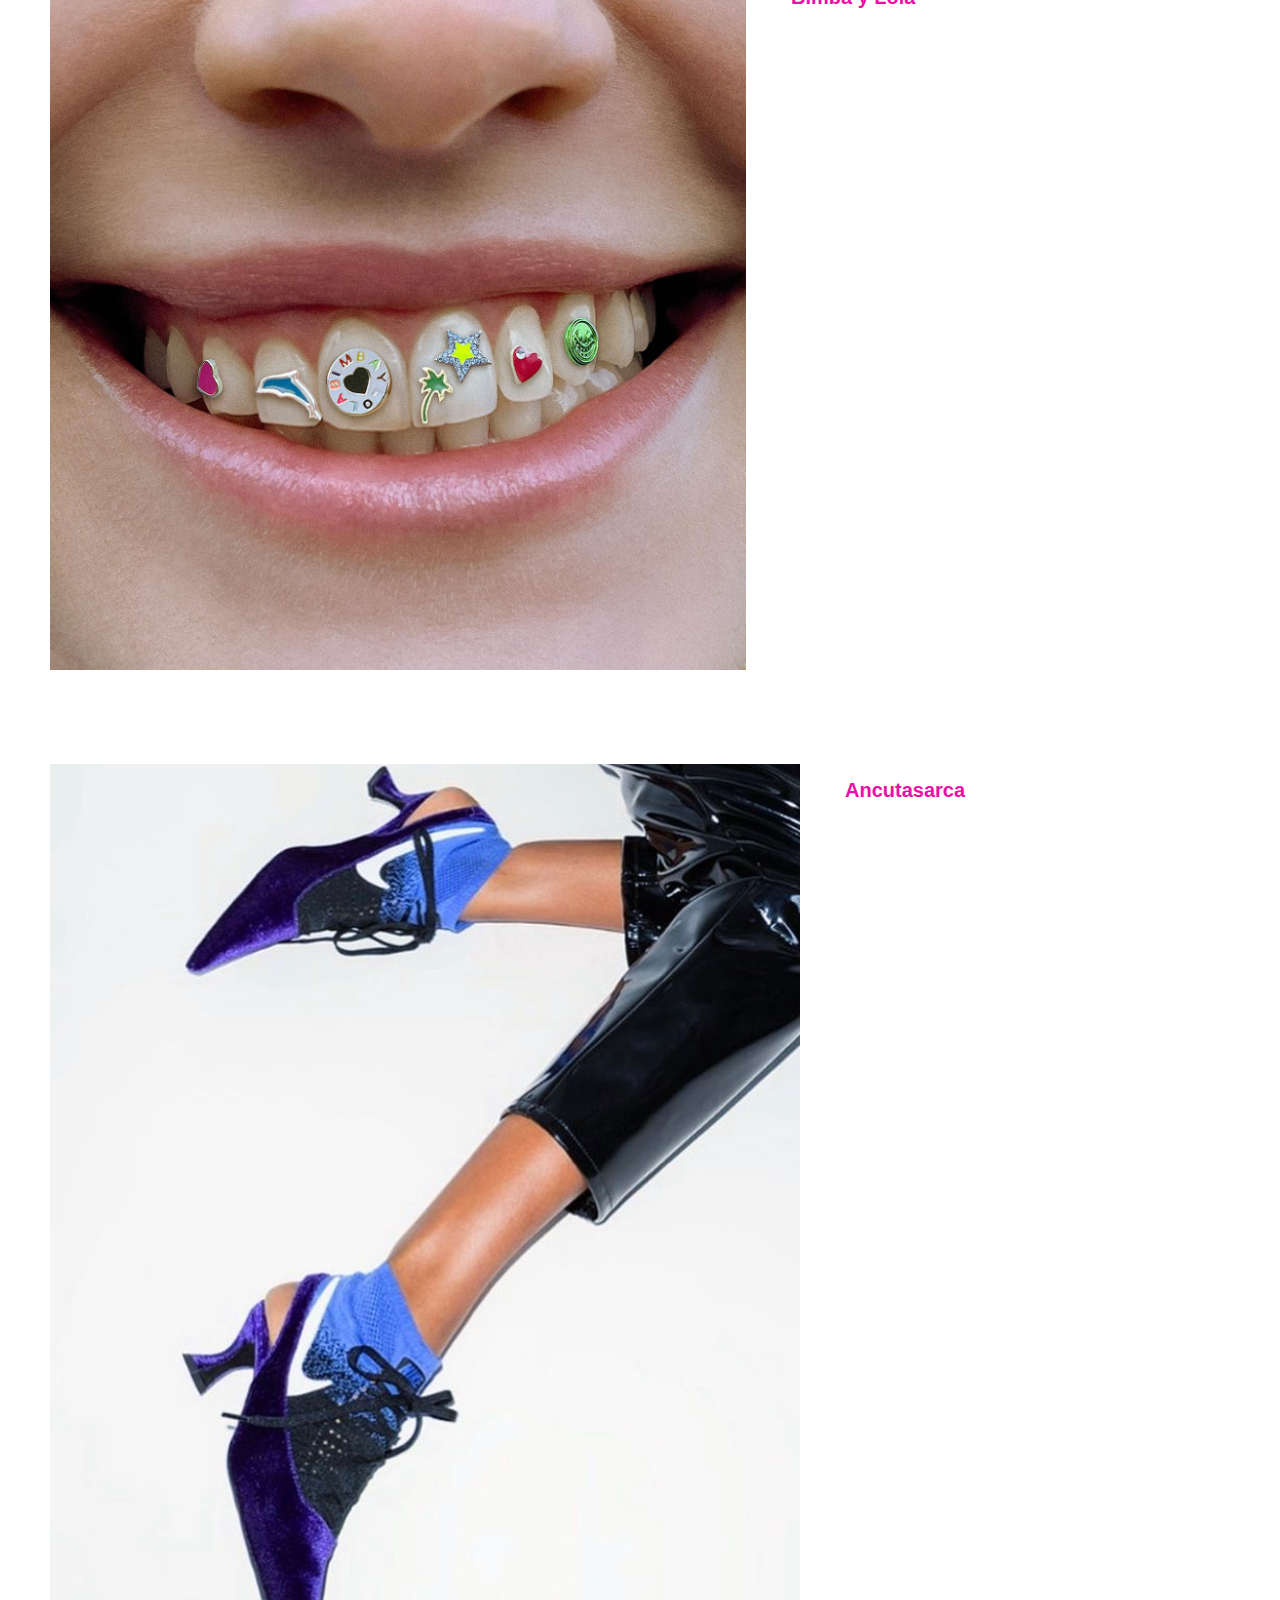
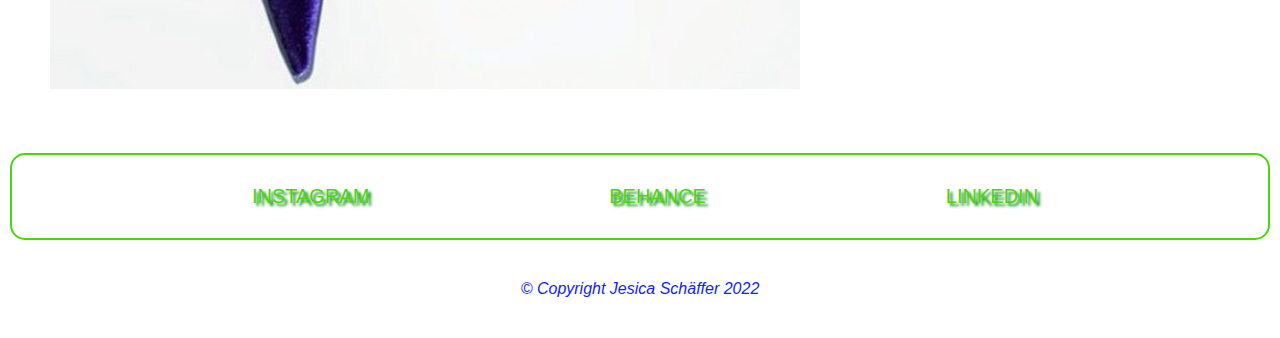
<file: pages/inspo.html>
<!DOCTYPE html>
<html lang="es">

<head>
    <meta charset="UTF-8">
    <meta http-equiv="X-UA-Compatible" content="IE=edge">
    <meta name="viewport" content="width=device-width, initial-scale=1.0">
    <meta name="title" content="Mis fuentes de inspiración">
    <meta name="description" content="Cosas que me inspiran a crear y desarrollarme en el Estilismo de Moda">
    <meta name="keywords" content="PORTFOLIO, CONTACTO, ABOUT, LINKEDIN, BEHANCE, TRABAJO, JOBS, WORK TOGETHER, MODA, DISEÑO, FASHION, ESTILISMO, ESTILISTA, ESTILISTA DE MODA, FASHION STYLIST, LICENCIADA, ARTE, ART, ESTÉTICA, AESTHETIC, AUTORES, ARTISTAS, MÚSICA. MARCAS, BRANDS">
    <link rel="shortcut icon" href="./multimedia/favicon.jpg">
    <link rel="stylesheet" href="https://cdnjs.cloudflare.com/ajax/libs/font-awesome/6.1.1/css/all.min.css"
    integrity="sha512-KfkfwYDsLkIlwQp6LFnl8zNdLGxu9YAA1QvwINks4PhcElQSvqcyVLLD9aMhXd13uQjoXtEKNosOWaZqXgel0g=="
    crossorigin="anonymous" referrerpolicy="no-referrer">
    <link rel="stylesheet" href="https://cdn.jsdelivr.net/npm/bootstrap@4.6.2/dist/css/bootstrap.min.css"
    integrity="sha384-xOolHFLEh07PJGoPkLv1IbcEPTNtaed2xpHsD9ESMhqIYd0nLMwNLD69Npy4HI+N" crossorigin="anonymous">
    <link rel="stylesheet" href="../styles.css">
    <title>Inspiración</title>
</head>

<body>

    <!-- header inicio -->
    <header>

        <nav class="navbar navbar-expand-lg navbar-light bg-light fixed-top">
            <a class="navbar-brand" href="../index.html">/ssschaffer</a>
            <button class="navbar-toggler" type="button" data-toggle="collapse" data-target="#navbarNavAltMarkup" aria-controls="navbarNavAltMarkup" aria-expanded="false" aria-label="Toggle navigation">
            <span class="navbar-toggler-icon"></span>
            </button>
            <div class="collapse navbar-collapse justify-content-end" id="navbarNavAltMarkup">
            <div class="navbar-nav">
                <a class="nav-link active" href="../index.html">Home <span class="sr-only">(current)</span></a>
                <a class="nav-link" href="aboutme.html">Sobre mi</a>
                <a class="nav-link" href="./inspo.html">Inspo</a>
                <a class="nav-link" href="https://www.behance.net/ssschaffer">Portfolio</a>
    
                <div id="redesNav" class="hide">
                    <a href="https://www.instagram.com/ssschaffer/">
                        <div class="nav__iconos insta__nav">
                            <i class="fa-brands fa-instagram"></i>
                            <p>INSTAGRAM</p>
                        </div>
                    </a>
                    <a href="mailto:sof.schaffer@gmail.com">
                        <div class="nav__iconos mail__nav">
                            <i class="fa-regular fa-envelope"></i>
                            <p>MAIL</p>
                        </div>
                    </a>
                    <a href="https://www.behance.net/ssschaffer">
                        <div class="nav__iconos behance__nav">
                            <i class="fa-brands fa-behance"></i>
                            <p>BEHANCE</p>
                        </div>
                    </a>
                    <a href="https://ar.linkedin.com/in/ssschaffer">
                        <div class="nav__iconos linkedin__nav">
                            <i class="fa-brands fa-linkedin-in"></i>
                            <p>LINKEDIN</p>
                        </div>
                    </a>
                </div>
    
            </div>
            </div>
        </nav>
    
    </header>
    <!-- header fin -->

    <h1 class="inspiration saludo__verde">Inspo (:</h1>

    <section id="formatoInspo">
        <h2 class="inspoText">Al momento de buscar <span>inspiración</span> creo fundamental una búsqueda amplia, que no
            se limite solo a la moda como eje principal.</h2>
        <h2 class="inspoText">Dentro de todas las áreas del arte, se pueden encontrar referencias que enriquezcan
            nuestra mirada.</h2>
        <h2 class="inspoText">En lo personal, me gustan mucho:</h2>
        <h2 class="inspoText">Las <span>zapatillas;</span></h2>
        <h2 class="inspoText">El <span>arte conceptual;</span></h2>
        <h2 class="inspoText">El <span>arte digital;</span></h2>
        <h2 class="inspoText">La <span>intervención artística</span> en fusión/colaboración.</h2>
    </section>

    <h2 class="artistasInspo">Acá les dejo unos ejemplos de <span>INSPIRACIÓN:</span></h2>

    <div class="container-fluid">
        <div class="row">
            <div class="boxArtists">
                <div class="col-lg-6 col-sm-12">
                    <img src="../multimedia/inspo/Daniel Arsham Andy Warhol - Eroded Brillo Box Cube Figure.jpg"
                        class="img-fluid" alt="Eroded Brillo Box Cube Figure">
                </div>
                <div class="col-lg-6 col-sm-12">
                    <h2 class="inspoText">Daniel Arsham Andy Warhol - Eroded Brillo Box Cube Figure</h2>
                </div>
            </div>
            <div class="boxArtists">
                <div class="col-lg-6 col-sm-12">
                    <img src="../multimedia/inspo/Dior Medallion chair reimagined by Chinese architect Ma Yansong .jpg" class="img-fluid" alt="Dior Medallion chair">
                </div>
                <div class="col-lg-6 col-sm-12">
                    <h2 class="inspoText">Dior Medallion chair reimagined by Chinese architect Ma Yansong</h2>
                </div>
            </div>
            <div class="boxArtists">
                <div class="col-lg-6 col-sm-12">
                    <img src="../multimedia/inspo/Vetements.jpg" class="img-fluid" alt="Vetements">
                </div>
                <div class="col-lg-6 col-sm-12">
                    <h2 class="inspoText">Vetements</h2>
                </div>
            </div>
            <div class="boxArtists">
                <div class="col-lg-6 col-sm-12">
                    <img src="../multimedia/inspo/loewe SS2023.jpg" class="img-fluid" alt="Loewe SS2023">
                </div>
                <div class="col-lg-6 col-sm-12">
                    <h2 class="inspoText">Loewe SS2023</h2>
                </div>
            </div>
            <div class="boxArtists">
                <div class="col-lg-6 col-sm-12">
                    <img src="../multimedia/inspo/Bimba y Lola.jpg" class="img-fluid" alt="Bimba y Lola">
                </div>
                <div class="col-lg-6 col-sm-12">
                    <h2 class="inspoText">Bimba y Lola</h2>
                </div>
            </div>
            <div class="boxArtists">
                <div class="col-lg-6 col-sm-12">
                    <img src="../multimedia/inspo/Ancutasarca.PNG" class="img-fluid" alt="Ancutasarca">
                </div>
                <div class="col-lg-6 col-sm-12">
                    <h2 class="inspoText">Ancutasarca</h2>
                </div>
            </div>
        </div>
    </div>

    <!-- footer inicio -->
    <footer>
        <div id=redes>
            <a href="https://www.instagram.com/ssschaffer/">
                <div class="footer__iconos">
                    <i class="fa-brands fa-instagram"></i>
                    <p>INSTAGRAM</p>
                </div>
            </a>
            <a href="https://www.behance.net/ssschaffer">
                <div class="footer__iconos">
                    <i class="fa-brands fa-behance"></i>
                    <p>BEHANCE</p>
                </div>
            </a>
            <a href="https://ar.linkedin.com/in/ssschaffer">
                <div class="footer__iconos">
                    <i class="fa-brands fa-linkedin-in"></i>
                    <p>LINKEDIN</p>
                </div>
            </a>
        </div>
        <i class=fa-solid fa-barsi></i>
        <p id="copy"><em>© Copyright Jesica Schäffer 2022</em></p>
    </footer>
    <!-- footer fin -->

    <!-- botón UP inicio-->
    <a href="#" class="subir">
        <i class="fa-solid fa-angles-up"></i>
    </a>
    <!-- botón UP fin-->

    <!-- scripts bootstrap inicio-->
    <script src="https://cdn.jsdelivr.net/npm/jquery@3.5.1/dist/jquery.slim.min.js"
        integrity="sha384-DfXdz2htPH0lsSSs5nCTpuj/zy4C+OGpamoFVy38MVBnE+IbbVYUew+OrCXaRkfj" crossorigin="anonymous">
    </script>
    <script src="https://cdn.jsdelivr.net/npm/popper.js@1.16.1/dist/umd/popper.min.js"
        integrity="sha384-9/reFTGAW83EW2RDu2S0VKaIzap3H66lZH81PoYlFhbGU+6BZp6G7niu735Sk7lN" crossorigin="anonymous">
    </script>
    <script src="https://cdn.jsdelivr.net/npm/bootstrap@4.6.2/dist/js/bootstrap.min.js"
        integrity="sha384-+sLIOodYLS7CIrQpBjl+C7nPvqq+FbNUBDunl/OZv93DB7Ln/533i8e/mZXLi/P+" crossorigin="anonymous">
    </script>
    <!-- scripts bootstrap fin-->
    
</body>

</html>
</file>
<file: styles.css>
@charset "UTF-8";
* {
  margin: 0;
  padding: 0;
  box-sizing: border-box;
  font-family: Helvetica, Arial, sans-serif;
}

html {
  scroll-behavior: smooth;
}

/* Header inicio */
.hide {
  display: none !important;
}

.navbar-light .navbar-brand {
  color: #1124f2;
  font-size: 40px;
  text-shadow: 4px 4px 3px #0000B2;
}
.navbar-light .navbar-brand:hover {
  color: #1124f2;
  text-shadow: 4px 4px 3px #0000B2;
}

.navbar-nav a {
  color: #1124f2 !important;
  font-size: 1.3rem;
  text-transform: uppercase;
}
.navbar-nav a:hover {
  border: 1.5px solid;
  border-radius: 35px;
  color: #1124f2;
  text-shadow: 3px 3px 3px #0000B2;
  margin: 0;
  padding: 8px;
  transition: all 0.3s ease;
}

.nav-link {
  text-shadow: 4px 4px 3px #0000B2;
}

.bg-light {
  background-color: #49d70b !important;
  box-shadow: 4px 4px 6px #008200;
  margin: 0;
  padding: 20px;
}

.navbar-light .navbar-toggler {
  border-color: #1124f2;
  box-shadow: 4px 4px 4px #0000B2;
}

#redesNav {
  text-decoration: none;
  display: flex;
  flex-direction: column;
  justify-content: space-evenly;
  font-size: 15px;
  margin-top: 30px;
  padding: 20px 0px 20px 0px;
  gap: 10px;
}
#redesNav#redesNav a {
  color: #1124f2;
  text-decoration: none;
  text-align: center;
}
#redesNav#redesNav i {
  font-size: 1.5rem;
}
#redesNav#redesNav p {
  font-size: 17px;
  align-items: center;
}

.nav__iconos {
  display: flex;
  flex-direction: row;
  gap: 10px;
}

.insta__nav:hover {
  color: #1124f2;
  text-shadow: 2px 2px 3px #0000B2;
  transition: all 0.5s ease;
}

.mail__nav:hover {
  color: #1124f2;
  text-shadow: 2px 2px 3px #0000B2;
  transition: all 0.5s ease;
}

.behance__nav:hover {
  color: #1124f2;
  text-shadow: 2px 2px 3px #0000B2;
  transition: all 0.5s ease;
}

.linkedin__nav:hover {
  color: #1124f2;
  text-shadow: 2px 2px 3px #0000B2;
  transition: all 0.5s ease;
}

/* Header fin */
/* Main inicio */
.titulo {
  padding-top: 140px;
  padding-bottom: 10px;
  text-align: center;
}

h1 a {
  color: #49d70b;
  text-decoration: none;
  text-shadow: 5px 5px 4px #008200;
}
h1 a:hover {
  transition: all 0.5s ease;
  color: #49d70b;
  text-shadow: 3px 3px 3px #008200;
}

.subtitulo {
  color: #1124f2;
  padding-bottom: 5px;
}

.hola {
  margin: 0;
  padding: 30px;
}

.soy {
  color: #eb0ea7;
  font-size: 18px;
  padding-bottom: 10px;
}
.soy.soy span {
  color: #1124f2;
}

.img-fluid {
  margin: 0px 30px 0px 30px;
}

.soyTexto {
  color: #eb0ea7;
  font-size: 18px;
  margin: 0;
  padding: 30px;
  text-align: justify;
}
.soyTexto.soyTexto span {
  color: #1124f2;
}

h1 {
  color: #49d70b;
  padding-top: 10px;
}

.inspoImg {
  padding-top: 15px;
  padding-bottom: 15px;
}

.boxArtists {
  margin-top: 50px;
  display: flex;
  flex-wrap: wrap;
  padding: 20px;
}

/* Sección: Sobre mi - Inicio */
.saludo__verde, .inspiration, .saludo {
  padding-left: 20px;
  text-shadow: 4px 4px 4px #008200;
  margin-top: 140px;
}

.aboutMe {
  color: #eb0ea7;
  font-size: 18px;
  padding-left: 20px;
  padding-top: 15px;
  padding-bottom: 10px;
}
.aboutMe.aboutMe span {
  color: #1124f2;
}

.aboutMeText {
  color: #eb0ea7;
  font-size: 20px;
  margin: 0;
  padding: 30px;
  text-align: justify;
  line-height: 36px;
}
.aboutMeText.aboutMeText span {
  color: #1124f2;
}

#linkedin {
  padding-top: 20px;
  margin-bottom: 10px;
  margin-left: 40px;
  margin-right: 50px;
}
#linkedin#linkedin a {
  text-decoration: none;
  color: #1124f2;
  font-size: 20px;
  text-shadow: 2px 2px 3px #0000B2;
  text-align: justify;
}

#mail {
  padding-top: 20px;
  margin-bottom: 10px;
  margin-left: 40px;
}
#mail#mail a {
  text-decoration: none;
  color: #1124f2;
  font-size: 20px;
  text-shadow: 2px 2px 3px #0000B2;
  text-align: justify;
}

/* Sección: Sobre mi - Fin */
/* Sección: Inspo - Inicio */
.TitleInspo {
  color: #49d70b;
  text-shadow: 4px 4px 4px #008200;
  font-size: 2rem;
  padding: 20px 30px 20px 30px;
}

.inspoText {
  margin: 0;
  padding: 20px;
  color: #eb0ea7;
  font-size: 20px;
  text-align: justify;
}
.inspoText.inspoText span {
  color: #1124f2;
}

.boxArtists h2 {
  text-align: center;
  margin: 15px;
  padding: 0;
}

.artistasInspo {
  padding-left: 20px;
  color: #eb0ea7;
  font-size: 18px;
  padding-top: 20px;
  padding-bottom: 10px;
  margin-right: 20px;
  text-align: justify;
}
.artistasInspo.artistasInspo span {
  color: #fb5c04;
  text-shadow: 4px 4px 4px #AD0B00;
  letter-spacing: 1.5px;
}

/* Sección: Inspo - Fin */
/* Header fin */
/* Footer inicio */
footer {
  color: #1124f2;
  min-height: 50px;
  width: 100%;
  padding-top: 40px;
  text-align: center;
}
footer footer p {
  font-size: 17px;
  align-items: center;
}

#redes {
  text-decoration: none;
  display: flex;
  flex-direction: row;
  justify-content: space-evenly;
  font-size: 20px;
  border-radius: 15px;
  border: 2px solid #49d70b;
  padding: 30px 0;
  margin: 0 10px;
}
#redes#redes a {
  color: #49d70b;
  text-decoration: none;
  text-shadow: 3px 3px 3px #008200;
  text-align: center;
}
#redes#redes i {
  font-size: 2rem;
}

.footer__iconos {
  display: flex;
  flex-direction: row;
  gap: 10px;
}

#copy {
  text-align: center;
  margin: 40px 0;
  color: #1124f2;
  font-size: 16px;
}

/* Footer fin */
/* botón UP inicio */
.subir {
  height: 25px;
  width: 20px;
  color: #49d70b !important;
  position: fixed;
  bottom: 60px;
  right: 30px;
  text-align: center;
  font-size: 30px;
  text-shadow: 5px 5px 5px #008200;
}

/* botón UP fin */
/* media queries inicio */
@media only screen and (max-width: 790px) {
  ul li {
    width: 100%;
    margin: 0;
    padding: 16px;
    text-align: left;
    display: none;
  }
  .hide {
    display: block !important;
  }
  #redes {
    display: flex;
    flex-direction: column;
    align-items: center;
  }
  #redes a {
    padding-top: 20px;
    padding-bottom: 20px;
  }
  .inspoText {
    text-align: center;
    margin: 0;
    padding: 10px;
  }
}
/* media queries fin *//*# sourceMappingURL=styles.css.map */
</file>
